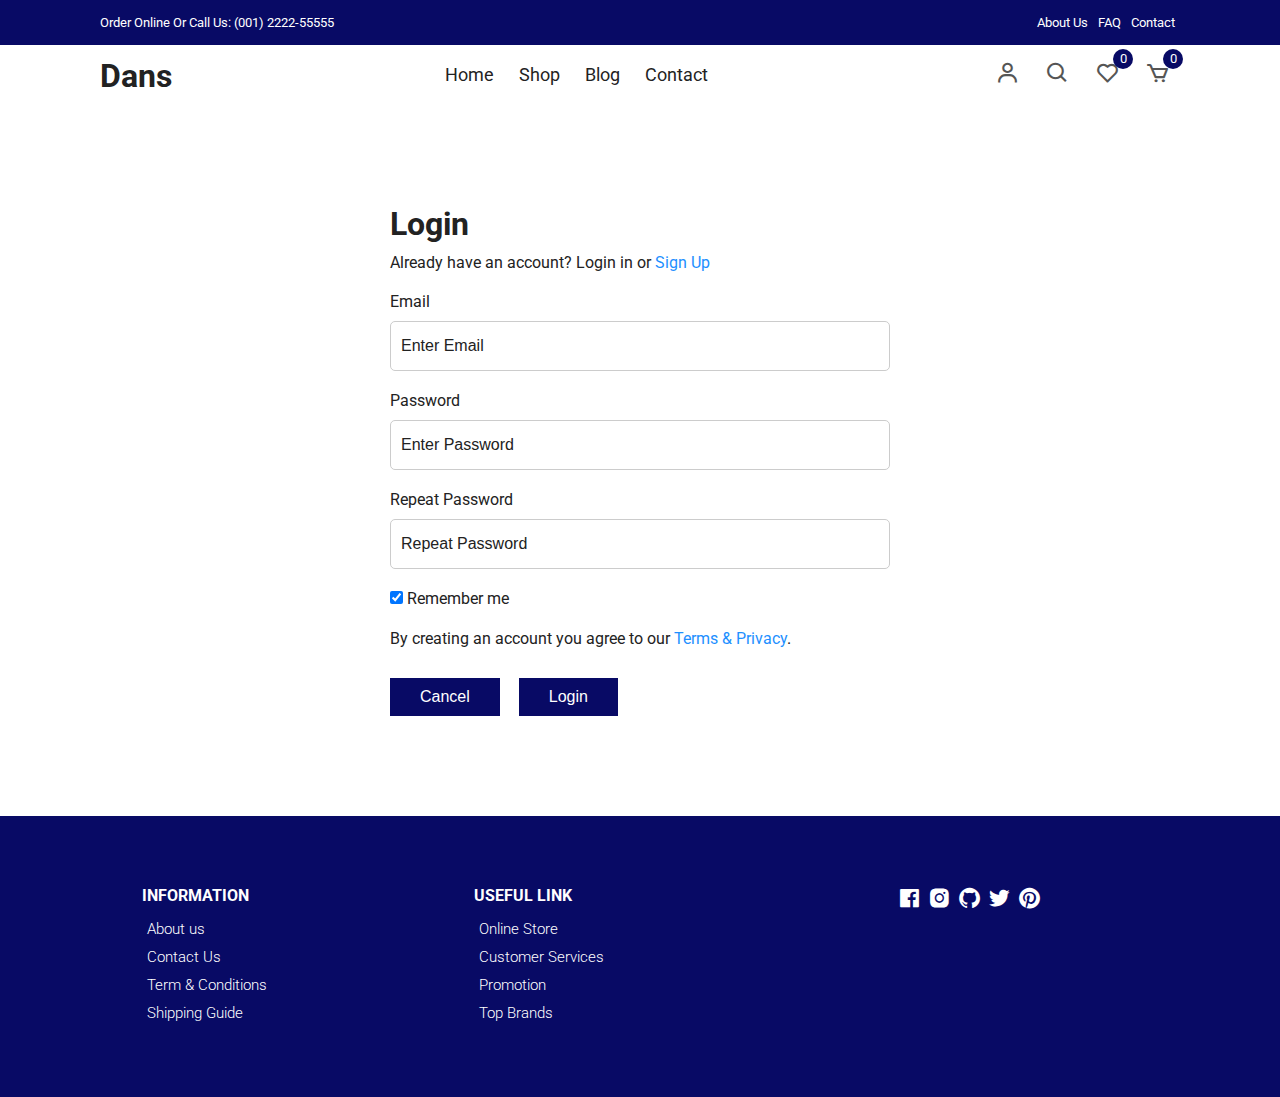
<file: login.html>
<!DOCTYPE html>
<html lang="en">
  <head>
    <meta charset="UTF-8" />
    <meta name="viewport" content="width=device-width, initial-scale=1.0" />
    <!-- Box icons -->
    <link
      rel="stylesheet"
      href="https://cdn.jsdelivr.net/npm/boxicons@latest/css/boxicons.min.css"
    />
    <!-- Custom StyleSheet -->
    <link rel="stylesheet" href="style.css" />
    <title>Login</title>
  </head>
  <body>
    <!-- Navigation -->
    <div class="top-nav">
      <div class="container d-flex">
        <p>Order Online Or Call Us: (001) 2222-55555</p>
        <ul class="d-flex">
          <li><a href="#">About Us</a></li>
          <li><a href="#">FAQ</a></li>
          <li><a href="#">Contact</a></li>
        </ul>
      </div>
    </div>
    <div class="navigation">
      <div class="nav-center container d-flex">
        <a href="index.html" class="logo"><h1>Dans</h1></a>

        <ul class="nav-list d-flex">
          <li class="nav-item">
            <a href="index.html" class="nav-link">Home</a>
          </li>
          <li class="nav-item">
            <a href="product.html" class="nav-link">Shop</a>
          </li>
          <li class="nav-item">
            <a href="Blog.html" class="nav-link">Blog</a>
          </li>
          <li class="nav-item">
            <a href="contact.html" class="nav-link">Contact</a>
          </li>
          <li class="icons d-flex">
            <a href="login.html" class="icon">
              <i class="bx bx-user"></i>
            </a>
            <div class="icon">
              <i class="bx bx-search"></i>
            </div>
            <div class="icon">
              <i class="bx bx-heart"></i>
              <span class="d-flex">0</span>
            </div>
            <a href="cart.html" class="icon">
              <i class="bx bx-cart"></i>
              <span class="d-flex">0</span>
            </a>
          </li>
        </ul>

        <div class="icons d-flex">
          <a href="login.html" class="icon">
            <i class="bx bx-user"></i>
          </a>
          <div class="icon">
            <i class="bx bx-search"></i>
          </div>
          <div class="icon">
            <i class="bx bx-heart"></i>
            <span class="d-flex">0</span>
          </div>
          <a href="cart.html" class="icon">
            <i class="bx bx-cart"></i>
            <span class="d-flex">0</span>
          </a>
        </div>

        <div class="hamburger">
          <i class="bx bx-menu-alt-left"></i>
        </div>
      </div>
    </div>
    <!-- Login -->
    <div class="container">
      <div class="login-form">
        <form action="">
          <h1>Login</h1>
          <p>
            Already have an account? Login in or
            <a href="signup.html">Sign Up</a>
          </p>

          <label for="email">Email</label>
          <input type="text" placeholder="Enter Email" name="email" required />

          <label for="psw">Password</label>
          <input
            type="password"
            placeholder="Enter Password"
            name="psw"
            required
          />

          <label for="psw-repeat">Repeat Password</label>
          <input
            type="password"
            placeholder="Repeat Password"
            name="psw-repeat"
            required
          />

          <label>
            <input
              type="checkbox"
              checked="checked"
              name="remember"
              style="margin-bottom: 15px"
            />
            Remember me
          </label>

          <p>
            By creating an account you agree to our
            <a href="#">Terms & Privacy</a>.
          </p>

          <div class="buttons">
            <button type="button" class="cancelbtn">Cancel</button>
            <button type="submit" class="signupbtn">Login</button>
          </div>
        </form>
      </div>
    </div>

    <!-- Footer -->
    <footer class="footer">
      <div class="row">
        <div class="col d-flex">
          <h4>INFORMATION</h4>
          <a href="">About us</a>
          <a href="">Contact Us</a>
          <a href="">Term & Conditions</a>
          <a href="">Shipping Guide</a>
        </div>
        <div class="col d-flex">
          <h4>USEFUL LINK</h4>
          <a href="">Online Store</a>
          <a href="">Customer Services</a>
          <a href="">Promotion</a>
          <a href="">Top Brands</a>
        </div>
        <div class="col d-flex">
          <span><i class="bx bxl-facebook-square"></i></span>
          <span><i class="bx bxl-instagram-alt"></i></span>
          <span><i class="bx bxl-github"></i></span>
          <span><i class="bx bxl-twitter"></i></span>
          <span><i class="bx bxl-pinterest"></i></span>
        </div>
      </div>
    </footer>

    <!-- Custom Script -->
    <script src="index.js"></script>
  </body>
</html>
</file>
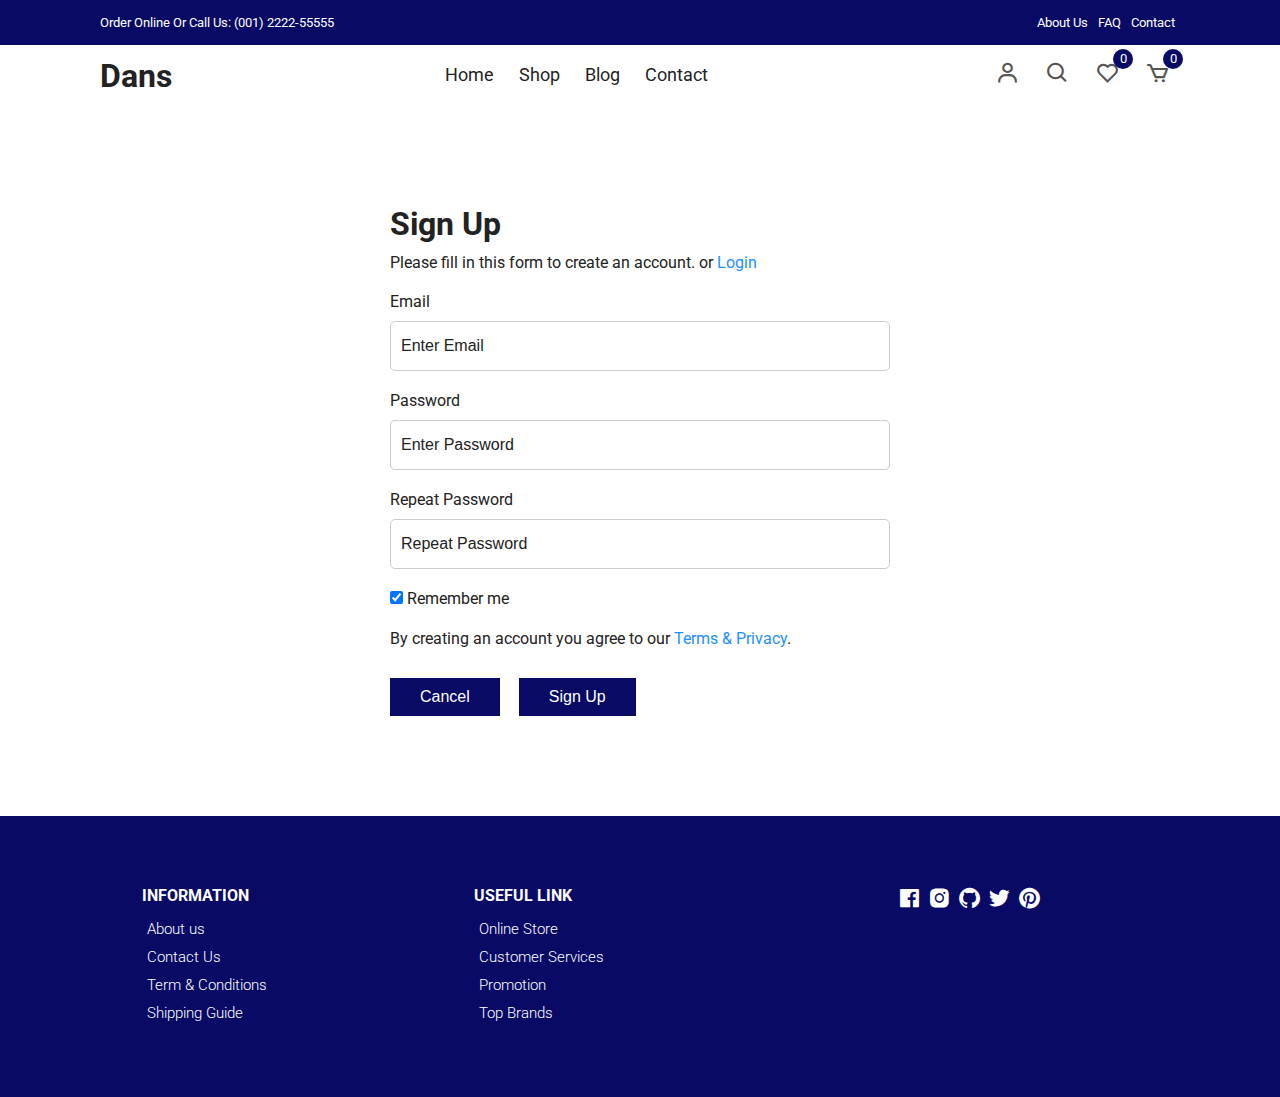
<file: signup.html>
<!DOCTYPE html>
<html lang="en">
  <head>
    <meta charset="UTF-8" />
    <meta name="viewport" content="width=device-width, initial-scale=1.0" />
    <!-- Box icons -->
    <link
      rel="stylesheet"
      href="https://cdn.jsdelivr.net/npm/boxicons@latest/css/boxicons.min.css"
    />
    <!-- Custom StyleSheet -->
    <link rel="stylesheet" href="style.css" />
    <title>Sign Up</title>
  </head>
  <body>
    <!-- Navigation -->
    <div class="top-nav">
      <div class="container d-flex">
        <p>Order Online Or Call Us: (001) 2222-55555</p>
        <ul class="d-flex">
          <li><a href="#">About Us</a></li>
          <li><a href="#">FAQ</a></li>
          <li><a href="#">Contact</a></li>
        </ul>
      </div>
    </div>
    <div class="navigation">
      <div class="nav-center container d-flex">
        <a href="index.html" class="logo"><h1>Dans</h1></a>

        <ul class="nav-list d-flex">
          <li class="nav-item">
            <a href="index.html" class="nav-link">Home</a>
          </li>
          <li class="nav-item">
            <a href="product.html" class="nav-link">Shop</a>
          </li>
          <li class="nav-item">
            <a href="Blog.html" class="nav-link">Blog</a>
          </li>
          <li class="nav-item">
            <a href="contact.html" class="nav-link">Contact</a>
          </li>
          <li class="icons d-flex">
            <a href="login.html" class="icon">
              <i class="bx bx-user"></i>
            </a>
            <div class="icon">
              <i class="bx bx-search"></i>
            </div>
            <div class="icon">
              <i class="bx bx-heart"></i>
              <span class="d-flex">0</span>
            </div>
            <a href="cart.html" class="icon">
              <i class="bx bx-cart"></i>
              <span class="d-flex">0</span>
            </a>
          </li>
        </ul>

        <div class="icons d-flex">
          <a href="login.html" class="icon">
            <i class="bx bx-user"></i>
          </a>
          <div class="icon">
            <i class="bx bx-search"></i>
          </div>
          <div class="icon">
            <i class="bx bx-heart"></i>
            <span class="d-flex">0</span>
          </div>
          <a href="cart.html" class="icon">
            <i class="bx bx-cart"></i>
            <span class="d-flex">0</span>
          </a>
        </div>

        <div class="hamburger">
          <i class="bx bx-menu-alt-left"></i>
        </div>
      </div>
    </div>
    <!-- Login -->
    <div class="container">
      <div class="login-form">
        <form action="">
          <h1>Sign Up</h1>
          <p>
            Please fill in this form to create an account. or
            <a href="login.html">Login</a>
          </p>

          <label for="email">Email</label>
          <input type="text" placeholder="Enter Email" name="email" required />

          <label for="psw">Password</label>
          <input
            type="password"
            placeholder="Enter Password"
            name="psw"
            required
          />

          <label for="psw-repeat">Repeat Password</label>
          <input
            type="password"
            placeholder="Repeat Password"
            name="psw-repeat"
            required
          />

          <label>
            <input
              type="checkbox"
              checked="checked"
              name="remember"
              style="margin-bottom: 15px"
            />
            Remember me
          </label>

          <p>
            By creating an account you agree to our
            <a href="#">Terms & Privacy</a>.
          </p>

          <div class="buttons">
            <button type="button" class="cancelbtn">Cancel</button>
            <button type="submit" class="signupbtn">Sign Up</button>
          </div>
        </form>
      </div>
    </div>

    <!-- Footer -->
    <footer class="footer">
      <div class="row">
        <div class="col d-flex">
          <h4>INFORMATION</h4>
          <a href="">About us</a>
          <a href="">Contact Us</a>
          <a href="">Term & Conditions</a>
          <a href="">Shipping Guide</a>
        </div>
        <div class="col d-flex">
          <h4>USEFUL LINK</h4>
          <a href="">Online Store</a>
          <a href="">Customer Services</a>
          <a href="">Promotion</a>
          <a href="">Top Brands</a>
        </div>
        <div class="col d-flex">
          <span><i class="bx bxl-facebook-square"></i></span>
          <span><i class="bx bxl-instagram-alt"></i></span>
          <span><i class="bx bxl-github"></i></span>
          <span><i class="bx bxl-twitter"></i></span>
          <span><i class="bx bxl-pinterest"></i></span>
        </div>
      </div>
    </footer>

    <!-- Custom Script -->
    <script src="index.js"></script>
  </body>
</html>
</file>
<file: style.css>
/* Fonts */
@import url('https://fonts.googleapis.com/css2?family=Roboto:wght@100;300;400;500;700&display=swap');

/* Color Variables */
:root {
  --white: #fff;
  --black: #222;
  --green: #080a65;
  --grey1: #f0f0f0;
  --grey2: #e9d7d3;
}

/* Basic Reset */
*,
*::before,
*::after {
  margin: 0;
  padding: 0;
  box-sizing: inherit;
}

html {
  box-sizing: border-box;
  font-size: 62.5%;
}

body {
  font-family: 'Roboto', sans-serif;
  font-size: 1.6rem;
  background-color: var(--white);
  color: var(--black);
  font-weight: 400;
  font-style: normal;
}

a {
  text-decoration: none;
  color: var(--black);
}

li {
  list-style: none;
}

.container {
  max-width: 114rem;
  margin: 0 auto;
  padding: 0 3rem;
}

.d-flex {
  display: flex;
  align-items: center;
}

/* 
=================
Header
=================
*/

.header {
  position: relative;
  min-height: 100vh;
  overflow-x: hidden;
}

.top-nav {
  background-color: var(--green);
  font-size: 1.3rem;
  color: var(--white);
}

.top-nav div {
  justify-content: space-between;
  height: 4.5rem;
}

.top-nav a {
  color: var(--white);
  padding: 0 0.5rem;
}

/* 
=================
Navigation
=================
*/
.navigation {
  height: 6rem;
  line-height: 6rem;
}

.nav-center {
  justify-content: space-between;
}

.nav-list .icons {
  display: none;
}

.nav-center .nav-item:not(:last-child) {
  margin-right: 0.5rem;
}

.nav-center .nav-link {
  font-size: 1.8rem;
  padding: 1rem;
}

.nav-center .nav-link:hover {
  color: var(--green);
}

.nav-center .hamburger {
  display: none;
  font-size: 2.3rem;
  color: var(--black);
  cursor: pointer;
}

/* Icons */

.icon {
  cursor: pointer;
  font-size: 2.5rem;
  padding: 0 1rem;
  color: #555;
  position: relative;
}

.icon:not(:last-child) {
  margin-right: 0.5rem;
}

.icon span {
  position: absolute;
  top: 3px;
  right: -3px;
  background-color: var(--green);
  color: var(--white);
  border-radius: 50%;
  font-size: 1.3rem;
  height: 2rem;
  width: 2rem;
  justify-content: center;
}

@media only screen and (max-width: 768px) {
  .nav-list {
    position: fixed;
    top: 12%;
    left: -35rem;
    flex-direction: column;
    align-items: flex-start;
    box-shadow: 5px 5px 10px rgba(0, 0, 0, 0.2);
    background-color: white;
    height: 100%;
    width: 0%;
    max-width: 35rem;
    z-index: 100;
    transition: all 300ms ease-in-out;
  }

  .nav-list.open {
    left: 0;
    width: 100%;
  }

  .nav-list .nav-item {
    margin: 0 0 1rem 0;
    width: 100%;
  }

  .nav-list .nav-link {
    font-size: 2rem;
    color: var(--black);
  }

  .nav-center .hamburger {
    display: block;
    color: var(--black);
    font-size: 3rem;
  }

  .icons {
    display: none;
  }

  .nav-list .icons {
    display: flex;
  }

  .top-nav ul {
    display: none;
  }

  .top-nav div {
    justify-content: center;
    height: 3rem;
  }
}

/* 
=================
Hero Area
=================
*/

.hero,
.hero .glide__slides {
  background-color: var(--grey2);
  position: relative;
  height: calc(100vh - 6rem);
  margin: 0 4rem;
  overflow: hidden;
}

.hero .center {
  display: flex;
  align-items: center;
  justify-content: center;
  position: relative;
  height: 100%;
  padding-top: 3rem;
}

.hero .left {
  position: absolute;
  top: 0%;
  left: 25rem;
  opacity: 0;
  transition: all 1000ms ease-in-out;
}

.hero .left h1 {
  font-size: 5rem;
  margin: 1rem 0;
}

.hero .left p {
  font-size: 1.6rem;
  margin-bottom: 1rem;
}

.hero .left .hero-btn {
  display: inline-block;
  padding: 1rem 3rem;
  font-size: 1.6rem;
  margin-top: 1rem;
  background-color: var(--green);
  color: white;
}

.hero .right {
  flex: 0 0 50%;
  height: 100%;
  position: relative;
  text-align: center;
}

.hero .right img {
  position: absolute;
  width: 55rem;
  opacity: 0;
  transition: all 1000ms ease-in-out;
}

.center .right img.img1 {
  width: 85%;
  right: -25%;
  bottom: -50%;
}

.center .right img.img2 {
  width: 90%;
  right: -40%;
  bottom: -40%;
}

.glide__slide--active .center .right img {
  bottom: -3%;
  opacity: 1;
}

.glide__slide--active .left {
  opacity: 1;
  top: 35%;
}

/*
======================
Hero Media Query
======================
*/
@media only screen and (max-width: 1500px) {
  .hero .left {
    left: 0;
  }
}
@media only screen and (max-width: 999px) {
  .glide__slide--active .left {
    top: 15%;
  }

  .center .right img.img1 {
    width: 90%;
  }

  .center .right img.img2 {
    width: 100%;
  }
}

@media only screen and (max-width: 567px) {
  .center .right img.img1 {
    width: 30rem;
  }

  .center .right img.img2 {
    width: 33rem;
  }

  .hero,
  .hero .glide__slides {
    margin: 0;
    padding: 0 3rem;
  }

  .hero .left h1 {
    font-size: 3rem;
  }

  .hero .left span {
    font-size: 1.4rem;
  }
  .hero .left p {
    font-size: 1.5rem;
    width: 80%;
  }
}

/* Category Section */
.section {
  padding: 10rem 0 5rem 0;
  overflow: hidden;
}

.cat-center {
  display: flex;
  align-items: center;
  justify-content: center;
  max-width: 114rem;
  margin: auto;
  padding: 0 3rem;
}

.cat-center .cat {
  max-width: 37rem;
  height: 25rem;
  overflow: hidden;
  position: relative;
  cursor: pointer;
  text-align: center;
}

.cat-center .cat:not(:last-child) {
  margin-right: 3rem;
}

.cat-center .cat img {
  width: 36.5rem;
  height: 100%;
  margin: auto;
  object-fit: cover;
  transition: all 2s ease;
}

.cat-center .cat:hover img {
  transform: scale(1.1);
}

.cat-center .cat div {
  position: absolute;
  bottom: 15%;
  left: 50%;
  transform: translateX(-50%);
  background-color: var(--white);
  width: 18rem;
  height: 5rem;
  line-height: 5rem;
  text-align: center;
  font-size: 2rem;
  font-weight: 500;
}

@media only screen and (max-width: 1200px) {
  .cat-center .cat img {
    width: 30rem;
  }
}

@media only screen and (max-width: 967px) {
  .cat-center .cat {
    max-width: 25rem;
    height: 20rem;
  }

  .cat-center .cat img {
    width: 25rem;
  }
}

@media only screen and (max-width: 768px) {
  .section {
    padding: 5rem 0;
  }

  .cat-center {
    flex-direction: column;
    padding: 3rem;
  }

  .cat-center .cat {
    max-width: 100%;
    height: 30rem;
  }

  .cat-center .cat:not(:last-child) {
    margin-right: 0rem;
    margin-bottom: 5rem;
  }

  .cat-center .cat img {
    width: 100%;
  }
}

/* New Arrivals */
.title {
  text-align: center;
  margin-bottom: 5rem;
}

.title h1 {
  font-size: 3rem;
  text-transform: uppercase;
  margin-bottom: 1rem;
  font-weight: 500;
}

.product-center {
  display: flex;
  align-items: center;
  justify-content: center;
  flex-wrap: wrap;
  max-width: 120rem;
  margin: 0 auto;
  padding: 0 2rem;
}

.product-item {
  position: relative;
  width: 27rem;
  margin: 0 auto;
  margin-bottom: 3rem;
}

.product-thumb img {
  width: 100%;
  height: 31rem;
  object-fit: cover;
  transition: all 500ms linear;
}

.product-info {
  padding: 1rem;
  text-align: center;
}

.product-info span {
  display: inline-block;
  font-size: 1.2rem;
  color: #666;
  margin-bottom: 1rem;
}

.product-info a {
  font-size: 1.5rem;
  display: block;
  margin-bottom: 1rem;
  transition: all 300ms ease;
}

.product-info a:hover {
  color: var(--green);
}

.product-item .icons {
  position: absolute;
  left: 50%;
  top: 35%;
  transform: translateX(-50%);
  display: flex;
  align-items: center;
}

.product-item .icons li {
  background-color: var(--white);
  text-align: center;
  padding: 1rem 1.5rem;
  font-size: 2.3rem;
  cursor: pointer;
  transition: 300ms ease-out;
  transform: translateY(20px);
  visibility: hidden;
  opacity: 0;
}

.product-item .icons li:first-child {
  transition-delay: 0.1s;
}

.product-item .icons li:nth-child(2) {
  transition-delay: 0.2s;
}

.product-item .icons li:nth-child(3) {
  transition-delay: 0.3s;
}

.product-item:hover .icons li {
  visibility: visible;
  opacity: 1;
  transform: translateY(0);
}

.product-item .icons li:not(:last-child) {
  margin-right: 0.5rem;
}

.product-item .icons li:hover {
  background-color: var(--green);
  color: var(--white);
}

.product-item .overlay {
  position: relative;
  overflow: hidden;
  cursor: pointer;
  width: 100%;
}

.product-item .overlay::after {
  content: '';
  position: absolute;
  top: 0;
  left: 0;
  width: 100%;
  height: 100%;
  background-color: rgba(0, 0, 0, 0.5);
  visibility: hidden;
  opacity: 0;
  transition: 300ms ease-out;
}

.product-item:hover .overlay::after {
  visibility: visible;
  opacity: 1;
}

.product-item:hover .product-thumb img {
  transform: scale(1.1);
}

.product-item .discount {
  position: absolute;
  top: 1rem;
  left: 1rem;
  background-color: var(--green);
  padding: 0.5rem 1rem;
  color: var(--white);
  border-radius: 2rem;
  font-size: 1.5rem;
}

@media only screen and (max-width: 567px) {
  .product-center {
    max-width: 100%;
    padding: 0 1rem;
  }

  .product-item {
    width: 40%;
    margin-bottom: 3rem;
  }

  .product-thumb img {
    height: 20rem;
  }

  .product-item {
    margin-right: 2rem;
  }

  .product-item .icons li {
    padding: 0.5rem 1rem;
    font-size: 1.8rem;
  }
}

/* Banner */

.banner {
  position: relative;
  background-color: var(--grey2);
  padding: 14rem 10%;
}

.banner .right img {
  position: absolute;
  bottom: 0;
  right: 10%;
  width: 75rem;
}

.banner .trend,
.banner p {
  display: block;
  font-size: 2rem;
  font-weight: 300;
  margin-bottom: 1.5rem;
}

.banner h1 {
  font-size: 5.4rem;
  color: var(--black);
  margin-bottom: 1.5rem;
}

.banner .btn {
  display: inline-block;
  margin-top: 2rem;
  display: inline-block;
  padding: 1rem 3rem;
  font-size: 1.6rem;
  margin-top: 1rem;
  background-color: var(--green);
  color: white;
}

@media only screen and (max-width: 1500px) {
  .banner {
    padding: 14rem;
  }

  .banner .right img {
    right: 3rem;
    width: 70rem;
  }
}

@media only screen and (max-width: 996px) {
  .banner {
    padding: 8rem 2rem;
  }

  .banner .trend,
  .banner p {
    font-size: 1.5rem;
  }

  .banner h1 {
    font-size: 4rem;
  }

  .banner .right img {
    right: -6%;
    width: 50rem;
  }
}

@media only screen and (max-width: 768px) {
  .banner {
    display: grid;
    grid-template-columns: 1fr;
    height: 80vh;
  }

  .banner .left {
    width: 100%;
    margin-bottom: 3rem;
  }

  .banner .right {
    flex: 0 0 50%;
  }

  .banner .right img {
    right: 0;
    width: 50rem;
    left: 50%;
    transform: translateX(-50%);
  }
}

@media only screen and (max-width: 567px) {
  .banner {
    padding: 8rem 5rem;
  }

  .banner .trend,
  .banner p {
    font-size: 1.3rem;
    margin-bottom: 1rem;
  }

  .banner h1 {
    font-size: 3rem;
    margin-bottom: 1rem;
  }

  .banner .btn {
    padding: 0.8rem 1.7rem;
    font-size: 1.4rem;
  }

  .banner .right img {
    width: 45rem;
  }
}

.connect{
  text-align: center;
}
.connect input{
  width: 380px;
  padding: 8px;
  font-size: 18px;
  background-color: transparent;
  margin-top: 11px;
  border: 2px solid black;

}
.connect button{
  width: 130px;
  height: 36px;
  background-color: var(--green);
  color: white;
  font-size: 20px;
  border: none;
  margin-top: 22px;
  cursor: pointer;
}

/* Popup */
.popup {
  position: fixed;
  top: 0;
  left: 0;
  width: 100%;
  height: 100vh;
  background-color: rgba(0, 0, 0, 0.5);
  z-index: 9999;
  transition: 0.3s;
  transform: scale(1);
}

.popup-content {
  position: absolute;
  top: 50%;
  left: 50%;
  width: 90%;
  max-width: 110rem;
  margin: 0 auto;
  height: 55rem;
  transform: translate(-50%, -50%);
  padding: 1.6rem;
  display: table;
  overflow: hidden;
  background-color: var(--white);
}

.popup-close {
  display: flex;
  align-items: center;
  justify-content: center;
  position: absolute;
  top: 2rem;
  right: 2rem;
  padding: 0.5rem;
  background-color: var(--green);
  border-radius: 50%;
  cursor: pointer;
}

.popup-close {
  font-size: 3rem;
  color: white;
}

.popup-left {
  display: table-cell;
  width: 50%;
  height: 100%;
  vertical-align: middle;
}

.popup-right {
  display: table-cell;
  width: 50%;
  vertical-align: middle;
  padding: 3rem 5rem;
}

.popup-img-container {
  width: 100%;
  overflow: hidden;
}

.popup-img-container img.popup-img {
  display: block;
  width: 60rem;
  height: 45rem;
  max-width: 100%;
  border-radius: 1rem;
  object-fit: cover;
}

.right-content {
  text-align: center;
  width: 85%;
  margin: 0 auto;
}

.right-content h1 {
  font-size: 4rem;
  color: #000;
  margin-bottom: 1.6rem;
}

.right-content h1 span {
  color: var(--green);
}

.right-content p {
  font-size: 1.6rem;
  color: #555;
  margin-bottom: 1.6rem;
}

.popup-form {
  width: 100%;
  padding: 1.5rem 0;
  text-indent: 1rem;
  margin-bottom: 1.6rem;
  border-radius: 3rem;
  background-color: var(--green);
  color: white;
  font-size: 1.8rem;
  border: none;
}

.popup-form::placeholder {
  color: white;
}

.popup-form:focus {
  outline: none;
}

.right-content a:link,
.right-content a:visited {
  display: inline-block;
  padding: 1.8rem 5rem;
  border-radius: 3rem;
  font-weight: 700;
  color: var(--white);
  background-color: var(--black);
  border: 1px solid var(--grey2);
  transition: 0.3s;
}

.right-content a:hover {
  background-color: var(--green);
  border: 1px solid var(--grey2);
  color: var(--black);
}

.hide-popup {
  transform: scale(0.2);
  opacity: 0;
  visibility: hidden;
}

@media only screen and (max-width: 1200px) {
  .right-content {
    width: 100%;
  }

  .right-content h1 {
    font-size: 3.5rem;
    margin-bottom: 1.3rem;
  }
}

@media only screen and (max-width: 998px) {
  .popup-right {
    width: 100%;
  }

  .popup-left {
    display: none;
  }

  .right-content h1 {
    font-size: 5rem;
  }
}

@media only screen and (max-width: 768px) {
  .right-content h1 {
    font-size: 4rem;
  }

  .right-content p {
    font-size: 1.6rem;
  }

  .popup-form {
    width: 90%;
    margin: 0 auto;
    padding: 1.8rem 0;
    margin-bottom: 1.5rem;
  }

  .goto-top:link,
  .goto-top:visited {
    right: 5%;
    bottom: 5%;
  }
}

@media only screen and (max-width: 568px) {
  .popup-right {
    padding: 0 1.6rem;
  }

  .popup-content {
    height: 35rem;
    width: 90%;
    margin: 0 auto;
  }

  .right-content {
    width: 100%;
  }

  .right-content h1 {
    font-size: 3rem;
  }

  .right-content p {
    font-size: 1.4rem;
  }

  .popup-form {
    width: 100%;
    padding: 1.5rem 0;
    margin-bottom: 1.3rem;
  }

  .right-content a:link,
  .right-content a:visited {
    padding: 1.5rem 3rem;
  }

  .popup-close {
    top: 1rem;
    right: 1rem;
    padding: 0.5rem;
  }
}

/* All Products */
.section .top {
  display: flex;
  align-items: center;
  justify-content: space-between;
  margin-bottom: 4rem;
}

.all-products .top select {
  font-family: 'Poppins', sans-serif;
  width: 20rem;
  padding: 1rem;
  border: 1px solid #ccc;
  appearance: none;
  outline: none;
}

form {
  position: relative;
  z-index: 1;
}

form span {
  position: absolute;
  top: 50%;
  right: 1rem;
  transform: translateY(-50%);
  font-size: 2rem;
  z-index: 0;
}

@media only screen and (max-width: 768px) {
  .all-products .top select {
    width: 15rem;
  }
}

/* Pagination */
.pagination {
  display: flex;
  align-items: center;
  padding: 3rem 0 5rem 0;
}

.pagination span {
  display: inline-block;
  padding: 1rem 1.5rem;
  border: 1px solid var(--green);
  font-size: 1.8rem;
  margin-bottom: 2rem;
  cursor: pointer;
  transition: all 300ms ease-in-out;
}

.pagination span:hover {
  border: 1px solid var(--green);
  background-color: var(--green);
  color: #fff;
}

/* Cart Items */
.cart {
  margin: 10rem auto;
}

table {
  width: 100%;
  border-collapse: collapse;
}

.cart-info {
  display: flex;
  flex-wrap: wrap;
}

th {
  text-align: left;
  padding: 0.5rem;
  color: #fff;
  background-color: var(--green);
  font-weight: normal;
}

td {
  padding: 1rem 0.5rem;
}

td input {
  width: 5rem;
  height: 3rem;
  padding: 0.5rem;
}

td a {
  color: orangered;
  font-size: 1.4rem;
}

td img {
  width: 8rem;
  height: 8rem;
  margin-right: 1rem;
}

.total-price {
  display: flex;
  align-items: flex-end;
  flex-direction: column;
  margin-top: 2rem;
}

.total-price table {
  border-top: 3px solid var(--green);
  width: 100%;
  max-width: 35rem;
}

td:last-child {
  text-align: right;
}

th:last-child {
  text-align: right;
}

.checkout {
  display: inline-block;
  background-color: var(--green);
  color: white;
  padding: 1rem;
  margin-top: 1rem;
}

@media only screen and (max-width: 567px) {
  .cart-info p {
    display: none;
  }
}

/* Product Details */
.product-detail .details {
  display: grid;
  grid-template-columns: 1fr 1.2fr;
  gap: 7rem;
}

.product-detail .left {
  display: flex;
  flex-direction: column;
}

.product-detail .left .main {
  text-align: center;
  background-color: #f6f2f1;
  margin-bottom: 2rem;
  height: 45rem;
}

.product-detail .left .main img {
  object-fit: cover;
  height: 100%;
  width: 100%;
}

.product-detail .right span {
  display: inline-block;
  font-size: 1.5rem;
  margin-bottom: 1rem;
}

.product-detail .right h1 {
  font-size: 4rem;
  line-height: 1.2;
  margin-bottom: 2rem;
}

.product-detail .right .price {
  font-size: 600;
  font-size: 2rem;
  color: var(--green);
  margin-bottom: 2rem;
}

.product-detail .right div {
  display: inline-block;
  position: relative;
  z-index: -1;
}

.product-detail .right select {
  font-family: 'Poppins', sans-serif;
  width: 20rem;
  padding: 0.7rem;
  border: 1px solid #ccc;
  appearance: none;
  outline: none;
}

.product-detail form {
  margin-bottom: 2rem;
  z-index: 0;
}

.product-detail form span {
  position: absolute;
  top: 50%;
  right: 1rem;
  transform: translateY(-50%);
  font-size: 2rem;
  z-index: 0;
}

.product-detail .form {
  margin-bottom: 3rem;
}

.product-detail .form input {
  padding: 0.8rem;
  text-align: center;
  width: 3.5rem;
  margin-right: 2rem;
}

.product-detail .form .addCart {
  background: var(--green);
  padding: 0.8rem 4rem;
  color: #fff;
  border-radius: 3rem;
}

.product-detail h3 {
  text-transform: uppercase;
  margin-bottom: 2rem;
}

@media only screen and (max-width: 996px) {
  .product-detail .left {
    width: 30rem;
    height: 45rem;
  }

  .product-detail .details {
    gap: 3rem;
  }
}

@media only screen and (max-width: 650px) {
  .product-detail .details {
    grid-template-columns: 1fr;
  }

  .product-detail .right {
    margin-top: 1rem;
  }

  .product-detail .left {
    width: 100%;
    height: 45rem;
  }

  .product-detail .details {
    gap: 3rem;
  }
}

/* Login Form */
.login-form {
  padding: 5rem 0;
  max-width: 50rem;
  margin: 5rem auto;
}

.login-form form {
  display: flex;
  flex-direction: column;
}

.login-form form h1 {
  margin-bottom: 1rem;
}
.login-form form p {
  margin-bottom: 2rem;
}

.login-form form label {
  margin-bottom: 1rem;
}

.login-form form input {
  border: 1px solid #ccc;
  outline: none;
  padding: 1.5rem 0;
  text-indent: 1rem;
  font-size: 1.6rem;
  margin-bottom: 2rem;
  border-radius: 0.5rem;
}

.login-form form input::placeholder {
  font-size: 1.6rem;
  color: #222;
}

.login-form form .buttons {
  margin-top: 1rem;
}

.login-form form button {
  outline: none;
  border: none;
  font-size: 1.6rem;
  padding: 1rem 3rem;
  margin-right: 1.5rem;
  background-color: var(--green);
  color: white;
  cursor: pointer;
}

.login-form form p a {
  color: dodgerblue;
}

/* about */
#about{
  background-color: rgba(179, 179, 179, 0.05);
}

/* newsletter */
#newsletter{
  background-color: rgba(179, 179, 179, 0.05);
}
#newsletter p{
  max-width: 600px;
}
#newsletter .input-group{
  max-width: 500px;
}
#newsletter .form-control{
  border-top-left-radius: 25px;
  border-bottom-left-radius: 25px;
}
#newsletter .btn{
  background-color: var(--pink);
  color: #fff;
  border-color: var(--pink);
}
#newsletter .btn:hover{
  background-color: #000;
  border-color: #000;
}

@media only screen and (max-width: 800px) {
  .auth_img {
    display: none;
  }
  .auth_content {
    width: 100%;
  }
}

.auth_content {
  padding: 10rem;
}
.form_title {
  font-size: 3.2rem;
}
.auth_p {
  margin: 2rem 0rem;
}
.form_group {
  width: 100%;
}
.form_input {
  width: 100%;
  margin-bottom: 2rem;
  padding: 1rem 0.6rem;
  border: none;
  outline: none;
  border-bottom: 1px solid green
}
.form_pass {
  margin-bottom: 1rem;
}
.form_btn {
  width: 100%;
  padding: 1.3rem;
  background-color: var(--colo-primary);
  color: var(--colo-white-1);
  border: none;
  outline: none;
  margin-bottom: 1.5rem;
}
.form_link {
  color: green;
}
.form_group > span {
  margin-top: 2rem;
  color: white;
}

.head{
  padding: 60px;
  text-align: center;
}
.head span{
  color: var(--green);
}
.blog{
  display: flex;
  flex-wrap: wrap;
  justify-content: center;
}
.blog .blogCard{
  width: 300px;
  text-align: center;
  background-color: #fff;
  margin-inline: 22px;
  padding: 16px;
  border-radius: 5px;
  
}
.blogCard img{
  width: 100%;
  border-radius: 10pxpx;
}

/* Footer */
.footer {
  padding: 7rem 1rem;
  background-color: var(--green);
}

footer .row {
  display: grid;
  grid-template-columns: 1fr 1fr 1fr;
  max-width: 99.6rem;
  margin: 0 auto;
}

.footer .col {
  flex-direction: column;
  color: var(--white);
  align-items: flex-start;
}

.footer .col:last-child {
  flex-direction: row;
  justify-content: center;
}

.footer .col:last-child span {
  font-size: 2.5rem;
  margin-right: 0.5rem;
  color: var(--white);
}

.footer .col a {
  color: var(--white);
  font-size: 1.5rem;
  padding: 0.5rem;
  font-weight: 300;
}

.footer .col h4 {
  margin-bottom: 1rem;
}

@media only screen and (max-width: 567px) {
  footer .row {
    grid-template-columns: 1fr;
    row-gap: 3rem;
  }
}
</file>
